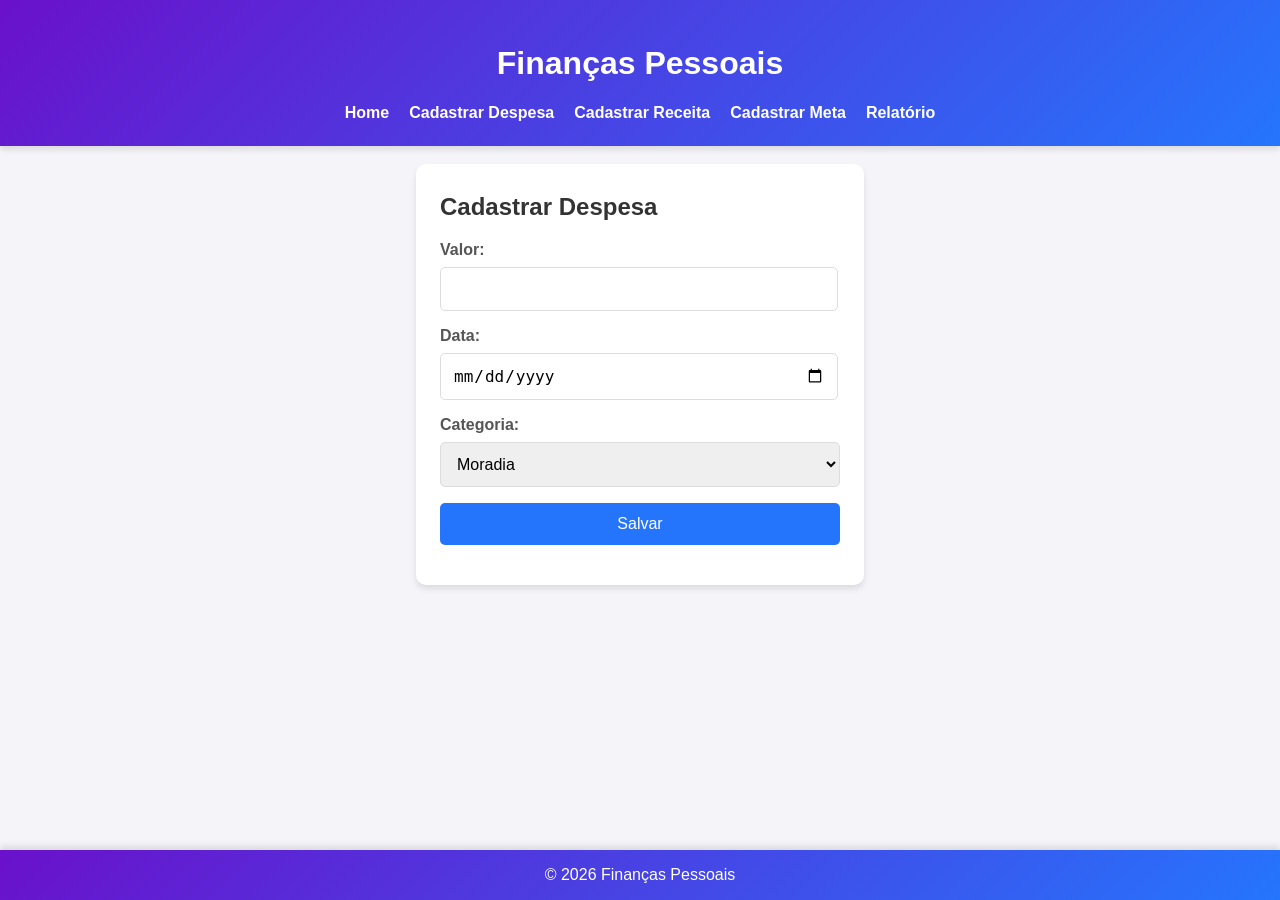
<file: cadastro_despesas.html>
<!DOCTYPE html>
<html lang="pt-BR">

    <head>
        <meta charset="UTF-8">
        <meta name="viewport" content="width=device-width, initial-scale=1.0">
        <title>Finanças Pessoais</title>
        <link rel="stylesheet" href="./styles.css">
    </head>
    
    <body>
        <header>
            <h1 href="./index.html">Finanças Pessoais</h1>
            <nav>
                <ul>
                    <li><a href="./index.html">Home</a></li>
                    <li><a href="./cadastro_despesas.html">Cadastrar Despesa</a></li>
                    <li><a href="./cadastro_receita.html">Cadastrar Receita</a></li>
                    <li><a href="./metas.html">Cadastrar Meta</a></li>
                    <li><a href="./relatorio.html">Relatório</a></li>
                </ul>
            </nav>
        </header>
    
        <section id="cadastrar-despesa" class="cadastro">
            <br>
            <form id="form">
                <h2>Cadastrar Despesa</h2>
                <label for="valor-despesa">Valor:</label>
                <input type="number" id="valor-despesa" step="0.01" required>
    
                <label for="data-despesa">Data:</label>
                <input type="date" id="data-despesa" required>
    
                <label for="categoria-despesa">Categoria:</label>
                <select id="categoria-despesa" required>
                    <option value="moradia">Moradia</option>
                    <option value="alimentacao">Alimentação</option>
                    <option value="transporte">Transporte</option>
                    <option value="lazer">Lazer</option>
                    <option value="saude">Saúde</option>
                </select><br>
    
                <button type="submit">Salvar</button>
            </form>
        </section>
    
        <footer>
            <p>© 2026 Finanças Pessoais</p>
        </footer>
    </body>
</html>
</file>
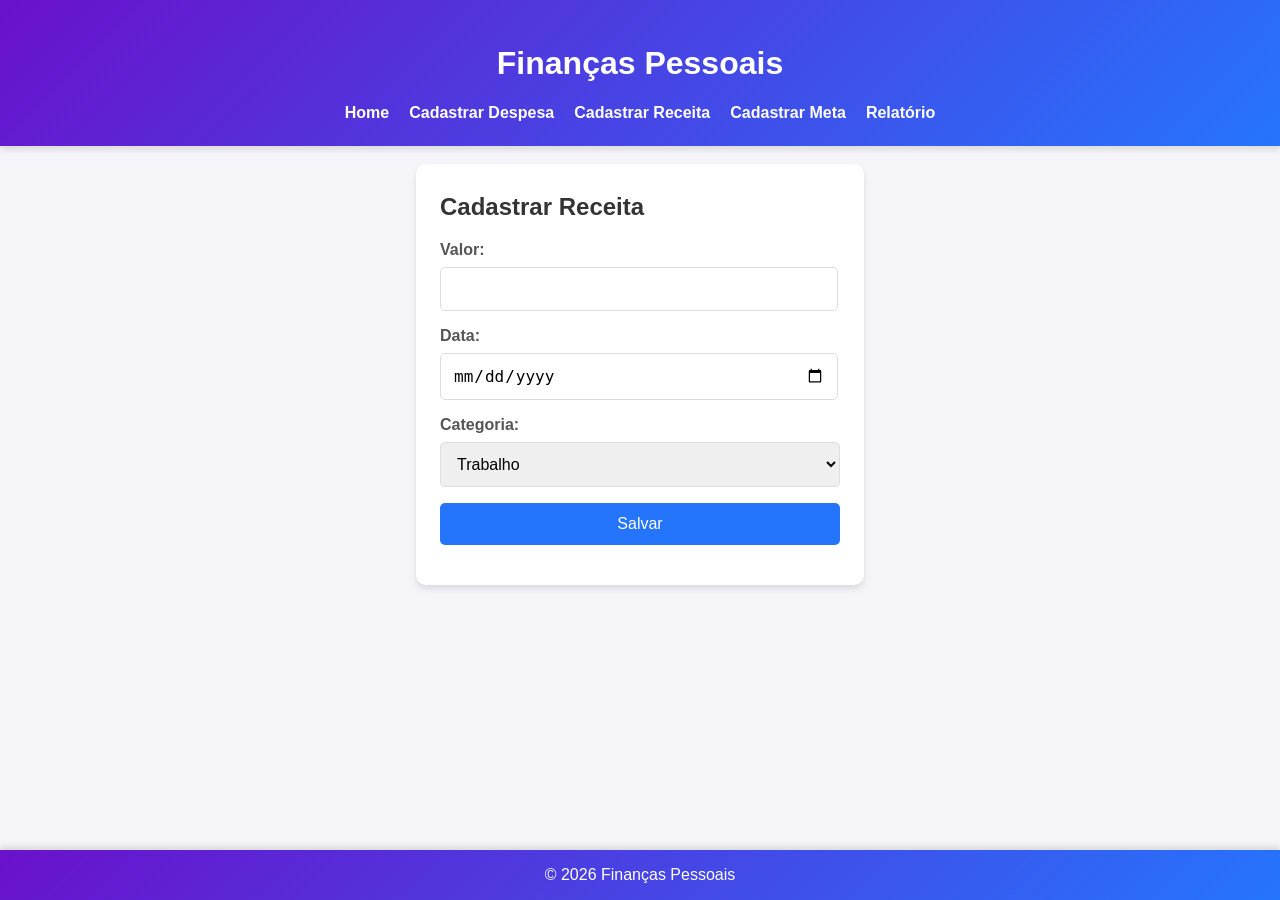
<file: cadastro_receita.html>
<!DOCTYPE html>
<html lang="pt-BR">
    
    <head>
        <meta charset="UTF-8">
        <meta name="viewport" content="width=device-width, initial-scale=1.0">
        <title>Finanças Pessoais</title>
        <link rel="stylesheet" href="./styles.css">
    </head>

    <body>
        <header>
            <h1 href="./index.html">Finanças Pessoais</h1>
            <nav>
                <ul>
                    <li><a href="./index.html">Home</a></li>
                    <li><a href="./cadastro_despesas.html">Cadastrar Despesa</a></li>
                    <li><a href="./cadastro_receita.html">Cadastrar Receita</a></li>
                    <li><a href="./metas.html">Cadastrar Meta</a></li>
                    <li><a href="./relatorio.html">Relatório</a></li>
                </ul>
            </nav>
        </header>
    
        <section id="form" class="cadastro">
            <br>
            <form id="form-receita">
                <h2>Cadastrar Receita</h2>
                <label for="valor-receita">Valor:</label>
                <input type="number" id="valor-receita" step="0.01" required>
    
                <label for="data-receita">Data:</label>
                <input type="date" id="data-receita" required>
    
                <label for="categoria-receita">Categoria:</label>
                <select id="categoria-receita" required>
                    <option value="trabalho">Trabalho</option>
                    <option value="investimentos">Investimentos</option>
                    <option value="freelance">Freelance</option>
                </select>
    
                <button type="submit">Salvar</button>
            </form>
        </section>
    
        <footer>
            <p>© 2026 Finanças Pessoais</p>
        </footer>

    </body>

</html>
</file>
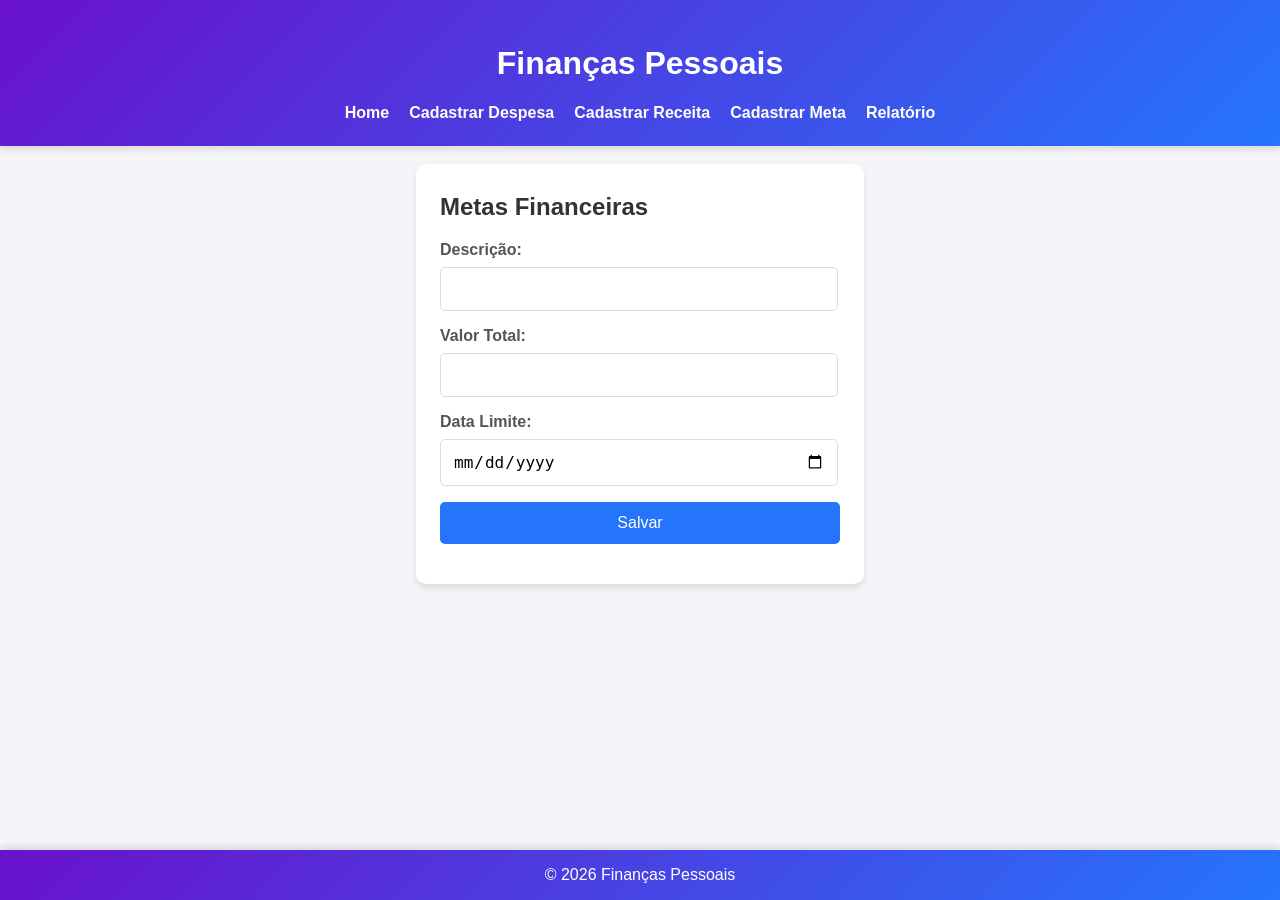
<file: metas.html>
<!DOCTYPE html>
<html lang="pt-BR">
    <head>
        <meta charset="UTF-8">
        <meta name="viewport" content="width=device-width, initial-scale=1.0">
        <title>Finanças Pessoais</title>
        <link rel="stylesheet" href="./styles.css"></head>
    <body>
        <header>
            <h1 href="./index.html">Finanças Pessoais</h1>
            <nav>
                <ul>
                    <li><a href="./index.html">Home</a></li>
                    <li><a href="./casdatro_despesa">Cadastrar Despesa</a></li>
                    <li><a href="./cadastro_receita.html">Cadastrar Receita</a></li>
                    <li><a href="./metas.html">Cadastrar Meta</a></li>
                    <li><a href="./relatorio.html">Relatório</a></li>
                </ul>
            </nav>
        </header>

        <section>
            <br>
            <form id="form">
                <h2>Metas Financeiras</h2>
                <label for="descricao-meta">Descrição:</label>
                <input type="text" id="descricao-meta" required>

                <label for="valor-meta">Valor Total:</label>
                <input type="number" id="valor-meta" step="0.01" required>

                <label for="data-meta">Data Limite:</label>
                <input type="date" id="data-meta" required>

                <button type="submit">Salvar</button>
            </form> 
        </section>

        <footer>
            <p>© 2026 Finanças Pessoais</p>
        </footer>
    </body>
</html>
</file>
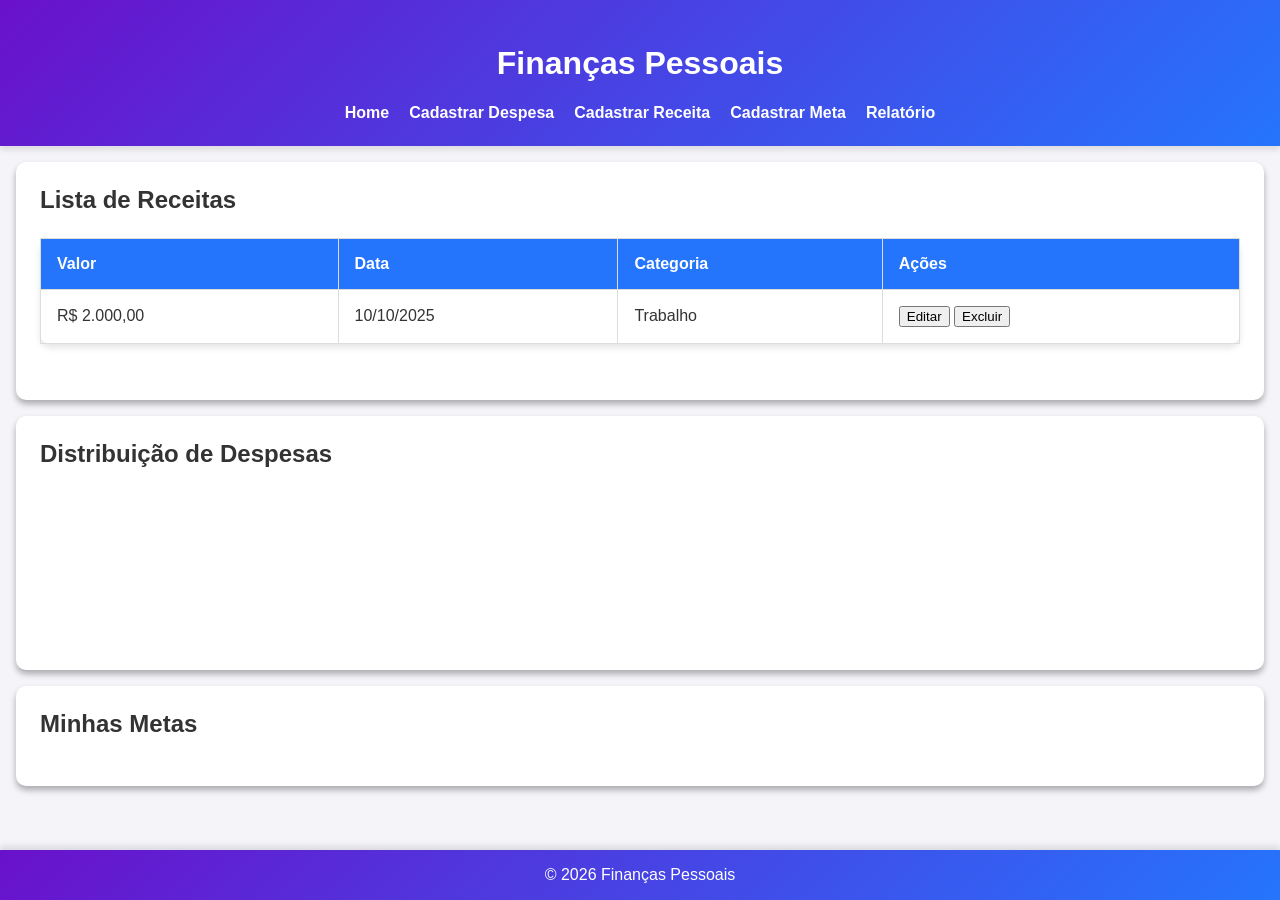
<file: relatorio.html>
<!DOCTYPE html>
<html lang="pt-BR">
    <head>
        <meta charset="UTF-8">
        <meta name="viewport" content="width=device-width, initial-scale=1.0">
        <title>Finanças Pessoais</title>
        
        <link rel="stylesheet" href="./styles.css">
    </head>

    <body>
        <header>
            <h1 href="./index">Finanças Pessoais</h1>
            <nav>
                <ul>
                    <li><a href="./index.html">Home</a></li>
                    <li><a href="./cadastro_despesas.html">Cadastrar Despesa</a></li>
                    <li><a href="./cadastro_receita.html">Cadastrar Receita</a></li>
                    <li><a href="./metas.html">Cadastrar Meta</a></li>
                    <li><a href="./relatorio.html">Relatório</a></li>
                </ul>
            </nav>
        </header>
        <section class="grafico" id="relatorio">
            <h2>Lista de Receitas</h2>
            <table>
                <thead>
                    <tr>
                        <th>Valor</th>
                        <th>Data</th>
                        <th>Categoria</th>
                        <th>Ações</th>
                    </tr>
                </thead>
                <tbody>
                    <tr>
                        <td>R$ 2.000,00</td>
                        <td>10/10/2025</td>
                        <td>Trabalho</td>
                        <td>
                            <button class="editar">Editar</button>
                            <button class="excluir">Excluir</button>
                        </td>
                    </tr>
                
                </tbody>
            </table>
        </section>
    
        <section id="relatorio" class="grafico">
            <h2>Distribuição de Despesas</h2>
            <div class="chart-container">
                <canvas id="despesasChart"></canvas>
            </div>
        </section>
        <section id="relatorio" class="grafico">
            <div class="lista-metas">
                <h2>Minhas Metas</h2>
                <ul id="lista-metas"></ul>
            </div>
        </section>
    
        <footer>
            <p>© 2026 Finanças Pessoais</p>
        </footer>
    </body>
    
</html>
</file>
<file: styles.css>
/* Estilos Gerais */
body {
    font-family: 'Arial', sans-serif;
    margin: 0;
    padding: 0;
    background-color: #f4f4f9;
    color: #333;
}

header {
    background: linear-gradient(135deg, #6a11cb, #2575fc);
    color: #fff;
    padding: 1.5rem;
    text-align: center;
    box-shadow: 0 4px 6px rgba(0, 0, 0, 0.1);
}

nav ul {
    list-style: none;
    padding: 0;
    margin: 0;
    display: flex;
    justify-content: center;
    gap: 20px;
}

nav ul li a {
    color: #fff;
    text-decoration: none;
    font-weight: bold;
    transition: color 0.3s;
}

nav ul li a:hover {
    color: #ffdd57;
}

main {
    padding: 20px;
    max-width: 1200px;
    margin: 0 auto;
}

footer {
    background: linear-gradient(135deg, #6a11cb, #2575fc);
    color: #fff;
    text-align: center;
    padding: rem;
    margin-top: 2rem;
    box-shadow: 0 -4px 6px rgba(0, 0, 0, 0.1);
    bottom: 0;
    position: fixed;
    width: 100%;
}

/* Cards */
.cards {
    display: flex;
    gap: 20px;
    margin-bottom: 2rem;
}
 
.card {
    background-color: #fff;
    padding: 1.5rem;
    border-radius: 10px;
    box-shadow: 0 4px 6px rgba(0, 0, 0, 0.1);
    flex: 1;
    text-align: center;
    transition: transform 0.3s;
}
 
.card:hover {
    transform: translateY(-5px);
}
 
.card h3 {
    margin: 0 0 1rem;
    font-size: 1.2rem;
    color: #555;
}
 
.card p {
    margin: 0;
    font-size: 1.5rem;
    font-weight: bold;
}
 
.card.receita {
    border-left: 5px solid #4CAF50;
}
 
.card.despesa {
    border-left: 5px solid #F44336;
}
 
.card.saldo {
    border-left: 5px solid #2196F3;
}

/* Gráfico */
.grafico {
    background-color: #fff;
    padding: 1.5rem;
    border-radius: 10px;
    box-shadow: 0 4px 6px rgba(0, 0, 0, 0.3);
    margin: 1rem;
   
}

.grafico h2 {
    margin: 0 0 1.5rem;
    font-size: 1.5rem;
    color: #333;
}

.chart-container {
    max-width: 400px;
    margin: 0 auto;
}
/* Formulários */
form {
    max-width: 400px;
    margin: 0 auto;
    background-color: #fff;
    padding: 1.5rem;
    border-radius: 10px;
    box-shadow: 0 4px 6px rgba(0, 0, 0, 0.1);
}
form h2{
    margin-top: 5px;
}

form label {
    display: block;
    margin-bottom: 0.5rem;
    font-weight: bold;
    color: #555;
}
form input{
    width: 93% !important;
}
form input, form select, form button {
    width: 100%;
    padding: 0.75rem;
    margin-bottom: 1rem;
    border: 1px solid #ddd;
    border-radius: 5px;
    font-size: 1rem;
    position: center;
}

form button {
    background-color: #2575fc;
    color: #fff;
    border: none;
    cursor: pointer;
    transition: background-color 0.3s;
}

form button:hover {
    background-color: #6a11cb;
}

/* Tabelas */
table {
    width: 100%;
    border-collapse: collapse;
    margin-bottom: 2rem;
    background-color: #fff;
    border-radius: 10px;
    box-shadow: 0 4px 6px rgba(0, 0, 0, 0.1);
}

table th, table td {
    padding: 1rem;
    border: 1px solid #ddd;
    text-align: left;
}

table th {
    background-color: #2575fc;
    color: #fff;
}

table tr:nth-child(even) {
    background-color: #f9f9f9;
}

/* Barras de Progresso */
.progresso {
    background-color: #eee;
    border-radius: 5px;
    overflow: hidden;
    height: 10px;
    margin: 0.5rem 0;
}

.barra {
    height: 100%;
    background-color: #4CAF50;
}
</file>
